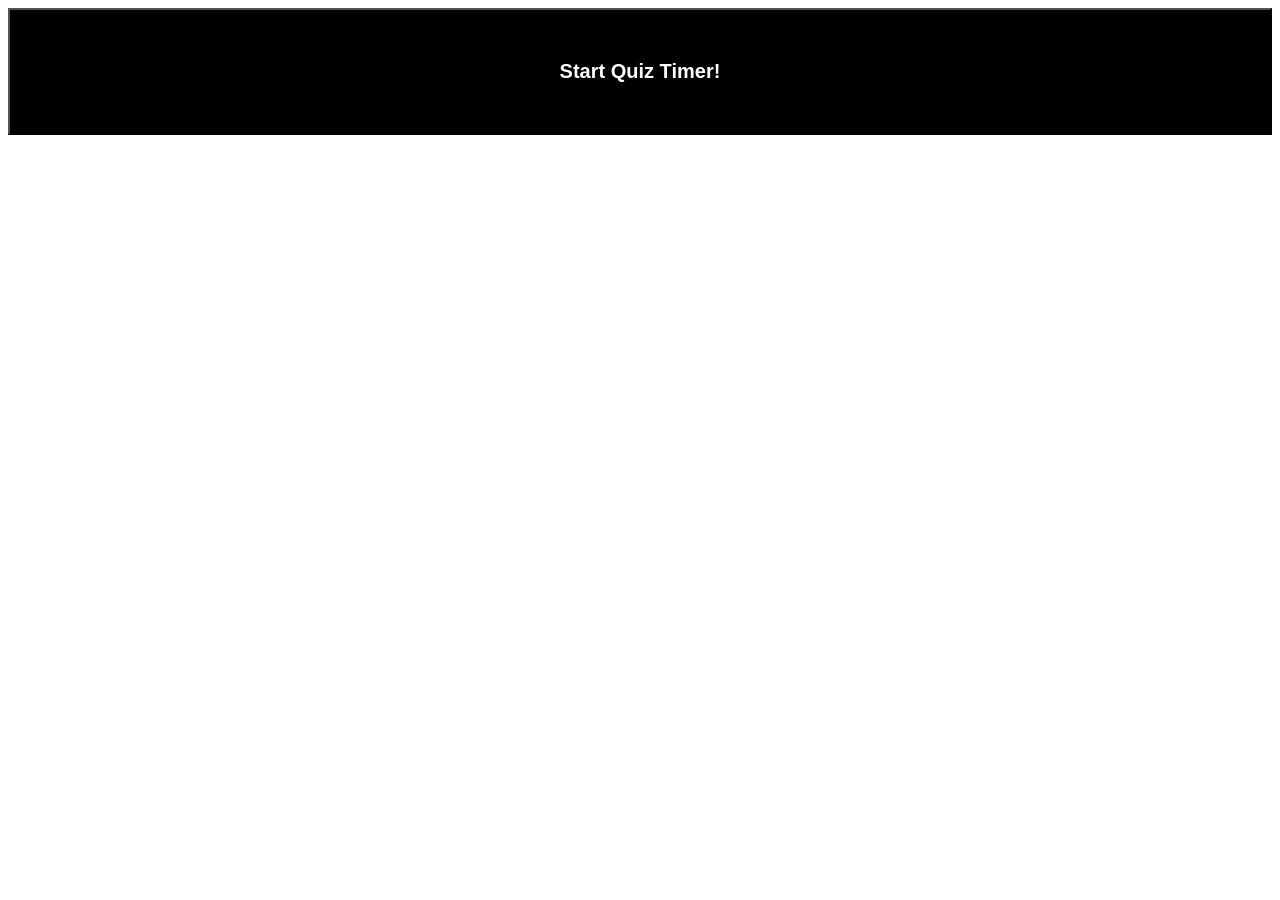
<file: index.html>
<!DOCTYPE html>
<html lang="en">

<head>
  <meta charset="UTF-8">
  <meta name="viewport" content="width=device-width, initial-scale=1.0">
  <title>Code Quiz</title>
  <link rel="stylesheet" href="codquiz.css">
  <script src="https://ajax.googleapis.com/ajax/libs/jquery/3.5.1/jquery.min.js"></script>
</head>

<body>

  <button id="start" class="start-btn">Start Quiz Timer!</button>
  <div class="container">
    <div id="quiz" style="display :none;">
      <div class="questions" id="questions">Qustion:</div>
      <div class="btn-grid">
        <div class="btn" id="choiceA" onclick="checkAnswer('A')">A</div>
        <br>
        <div class="btn" id="choiceB" onclick="checkAnswer('B')">B</div>
        <br>
        <div class="btn" id="choiceC" onclick="checkAnswer('C')">C</div>
        <br>
        <div class="btn" id="choiceD" onclick="checkAnswer('D')">D</div>
        <br>
        <div id="progress"></div>
      </div>
      <div id="timer">60</div>
      <div class="controls">
        <button id="prev" class="prev-btn" style="display: ;">Prev.</button>

        <button id="next" class="next-btn">Next</button>
      </div>
    </div>
  </div>
  <script src="sript.js"></script>
</body>

</html>
</file>
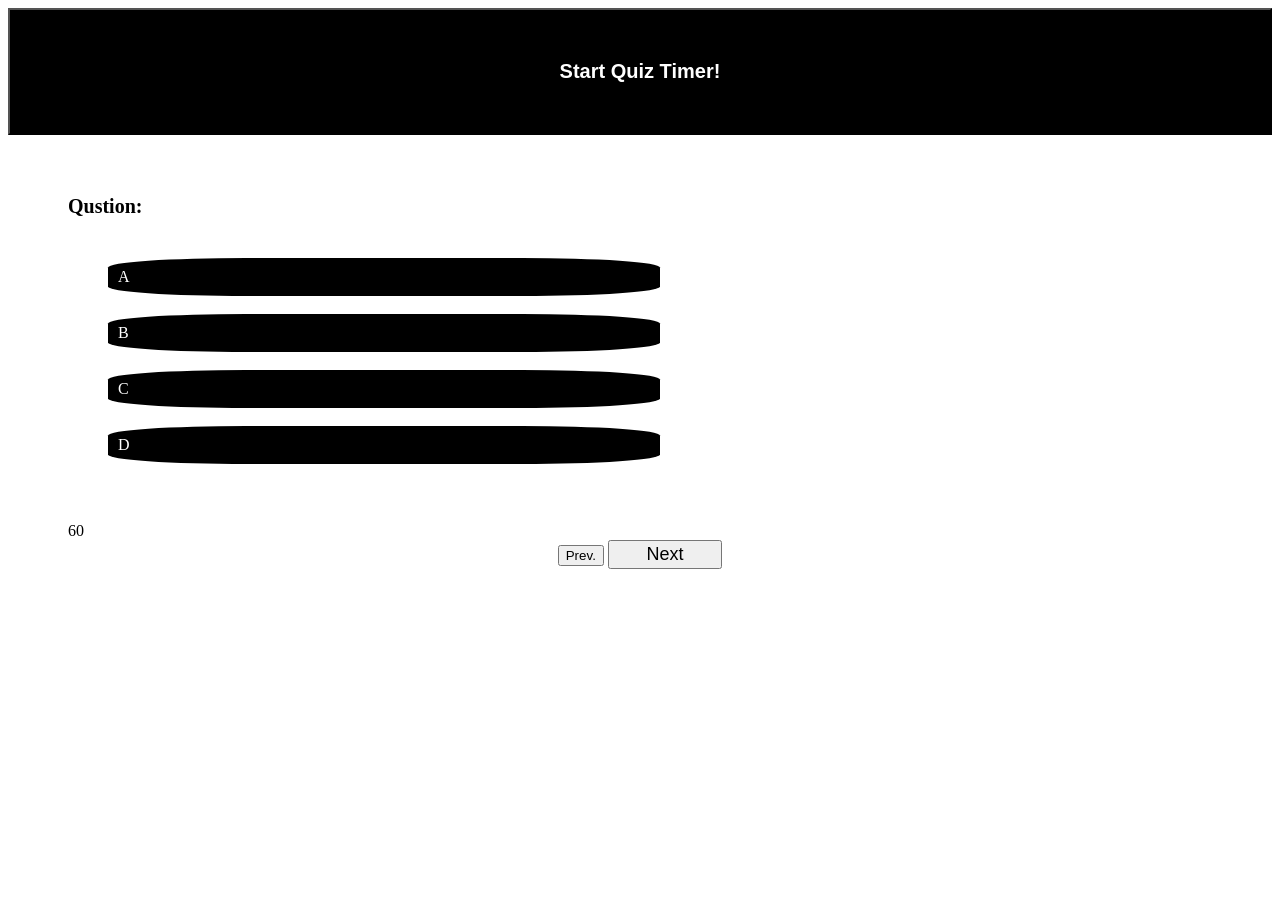
<file: index-1.html>
<!DOCTYPE html>
<html lang="en">
<head>
    <meta charset="UTF-8">
    <meta name="viewport" content="width=device-width, initial-scale=1.0">
    <title>Code Quiz</title>
    <link rel="stylesheet" href="codquiz.css">
    <script src="https://ajax.googleapis.com/ajax/libs/jquery/3.5.1/jquery.min.js"></script>
</head>
<body>
   
        <button id="start" class="start-btn">Start Quiz Timer!</button>
    <div class="container">
        <div id="quiz" style="display :;">
          <div class="questions" id="questions">Qustion:</div>
          <div class="btn-grid">
            <div class="btn" id="choiceA" onclick="checkAnswer('A')">A</div>
            <br>
            <div class="btn" id="choiceB" onclick="checkAnswer('B')">B</div>
            <br>
            <div class="btn" id="choiceC" onclick="checkAnswer('C')">C</div>
            <br>
            <div class="btn" id="choiceD" onclick="checkAnswer('D')">D</div>  
            <br>
            <div id="progress"></div>
          </div>
            <div id="timer">60</div>  
    <div class="controls">
        <button id="prev" class="prev-btn" style="display: ;">Prev.</button>
       
        <button id="next" class="next-btn">Next</button>
    </div> 
    </div>
    </div>
    <script src="sript.js"></script>
</body>
</html>
</file>
<file: codquiz.css>
.container {
  justify-content: center;
  border: 20px, black;  
  padding: 20px;
  margin: 40px;
  border-radius: 25px;
  
}
.btn-grid {
    background-color:;
    margin: 20px;
    padding: 20px;
}
.btn {
    background-color:black;
    color: white;
    width: 50%;
    height: 50%;
    border-radius: 25%;
    padding: 10px 10px;

}
.btn:hover {
    background-color: royalblue;
}
.controls {
    text-align: center;
}
.start-btn:hover {
    background-color: green;
    
}
.next-btn:hover {
    background-color: royalblue;
}
.prev-btn:hover {
    background-color: rgb(221, 235, 30);
}
.counter {
    font-size: 25px;
}
.start-btn {
    justify-content: center;
    text-align: center;
    font-size: 20px;
    font-weight: bolder;
    padding: 50px;
    background-color: black;
    color: white;
    width: 100%;
}
.questions{
    font-weight: bold;
    font-size: 20px;
}
.next-btn {
    padding: 2px;
    font-size: large;
    width: 10%;
}
</file>
